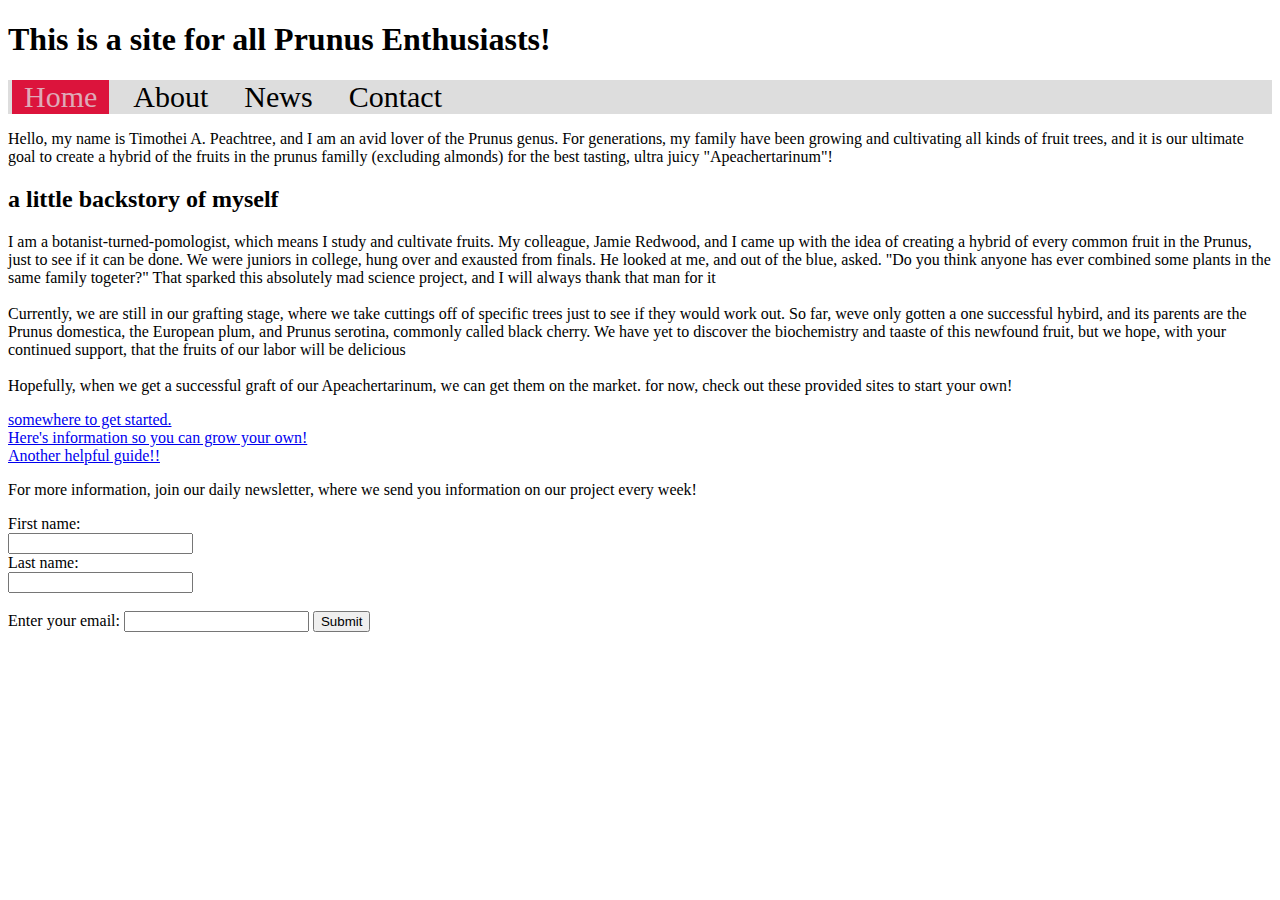
<file: index.html>
<!DOCTYPE html>
<html>
<head>
  <meta charset="UTF-8">
  <meta name="description" content="Free Web tutorials">
  <meta name="keywords" content="HTML, CSS, JavaScript">
  <meta name="author" content="John Doe">
  <meta name="viewport" content="width=device-width, initial-scale=1.0">
    <link rel="stylesheet" href="navstyle.css">
    <title>Prunus Enthusiast</title>
</head>
<body>

<div class="transbox">
  <h1>This is a site for all Prunus Enthusiasts!</h1>
</div>

<ul>
  <li><a class="active" href="index.html">Home</a></li>
  <li><a href="about.html">About</a></li>
  <li><a href="news.html">News</a></li>
  <li><a href="contact.html">Contact</a></li>
</ul>
<p>Hello, my name is Timothei A. Peachtree, and I am an avid lover of the Prunus genus. For generations, my family have been growing and cultivating all kinds of fruit trees, and it is our ultimate goal to create a hybrid of the fruits in the prunus familly (excluding almonds) for the best tasting, ultra juicy "Apeachertarinum"!</p>

<h2>a little backstory of myself</h2>
<p>I am a botanist-turned-pomologist, which means I study and cultivate fruits. My colleague, Jamie Redwood, and I came up with the idea of creating a hybrid of every common fruit in the Prunus, just to see if it can be done. We were juniors in college, hung over and exausted from finals. He looked at me, and out of the blue, asked. "Do you think anyone has ever combined some plants in the same family togeter?" That sparked this absolutely mad science project, and I will always thank that man for it<br><br>Currently, we are still in our grafting stage, where we take cuttings off of specific trees just to see if they would work out. So far, weve only gotten a one successful hybird, and its parents are the Prunus domestica, the European plum, and Prunus serotina, commonly called black cherry. We have yet to discover the biochemistry and taaste of this newfound fruit, but we hope, with your continued support, that the fruits of our labor will be delicious<br><br>Hopefully, when we get a successful graft of our Apeachertarinum, we can get them on the market. for now, check out these provided sites to start your own!</p>
<a href="https://www.starkbros.com/products/fruit-trees">somewhere to get started.</a><br>
<a href="https://www.gardeningknowhow.com/edible/fruits/peach/peach-tree-care.htm">Here's information so you can grow your own!</a><br>
<a href="https://www.thespruce.com/how-to-grow-and-care-for-peach-trees-4589455">Another helpful guide!!</a>


<p>For more information, join our daily newsletter, where we send you information on our project every week!</p>
<form action="/action_page.php">
<label for="fname">First name:</label><br>
<input type="text" id="fname" name="fname"><br>
<label for="lname">Last name:</label><br>
<input type="text" id="lname" name="lname"><br><br>
<label for="email">Enter your email:</label>
<input type="email" id="email" name="email">
<input type="submit" value="Submit">
</form>

</body>
</html>
</file>
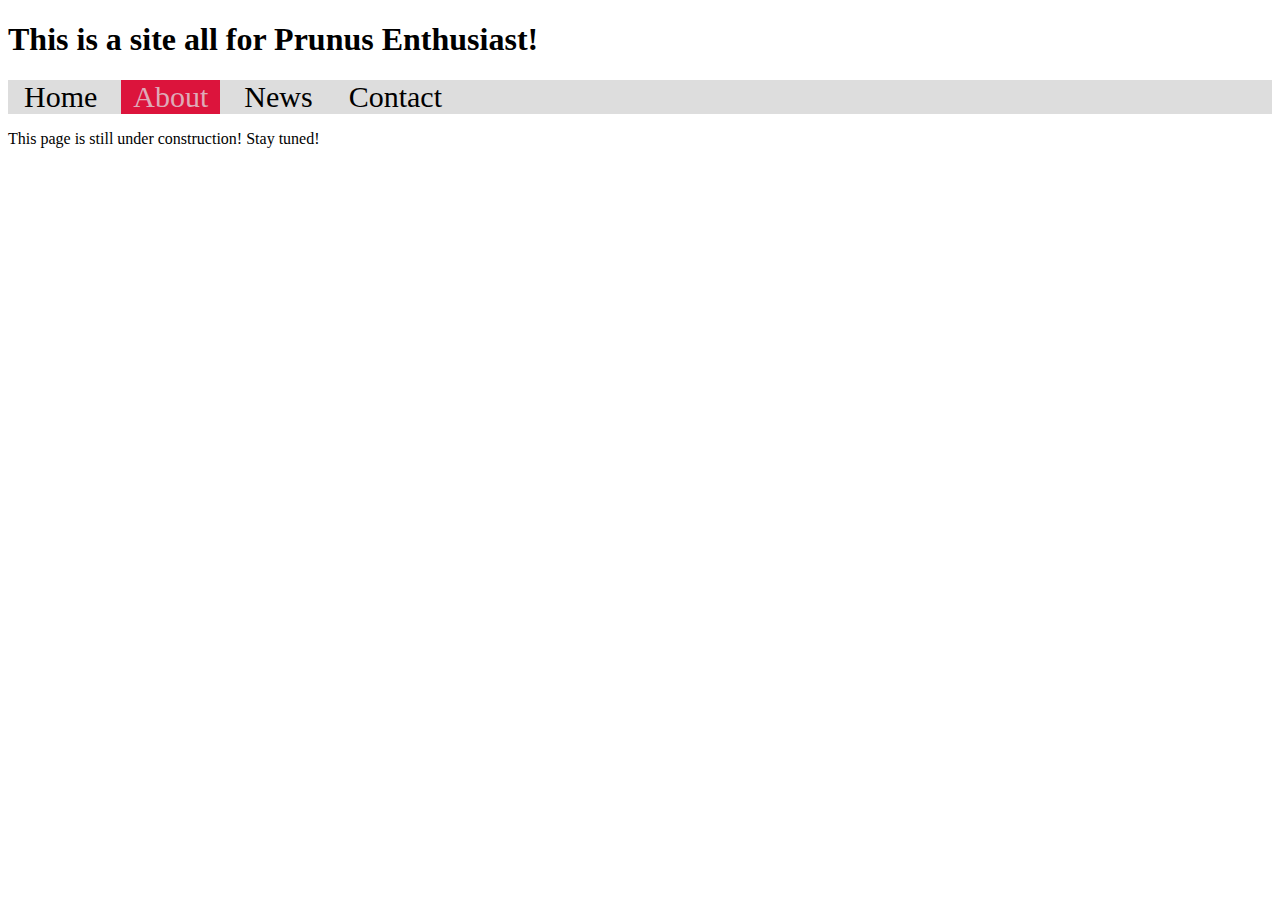
<file: about.html>
<!DOCTYPE html>
<html>
<head>
  <meta charset="UTF-8">
  <meta name="description" content="Free Web tutorials">
  <meta name="keywords" content="HTML, CSS, JavaScript">
  <meta name="author" content="John Doe">
  <meta name="viewport" content="width=device-width, initial-scale=1.0">
    <link rel="stylesheet" href="navstyle.css">
    <title>Prunus Enthusiast</title>
</head>
<body>

<h1>This is a site all for Prunus Enthusiast!</h1>
<ul>
  <li><a href="home.html">Home</a></li>
  <li><a class="active" href="about.html">About</a></li>
  <li><a href="news.html">News</a></li>
  <li><a href="contact.html">Contact</a></li>
  
</ul>

<p>This page is still under construction! Stay tuned!</p>
</body>
</html>
</file>
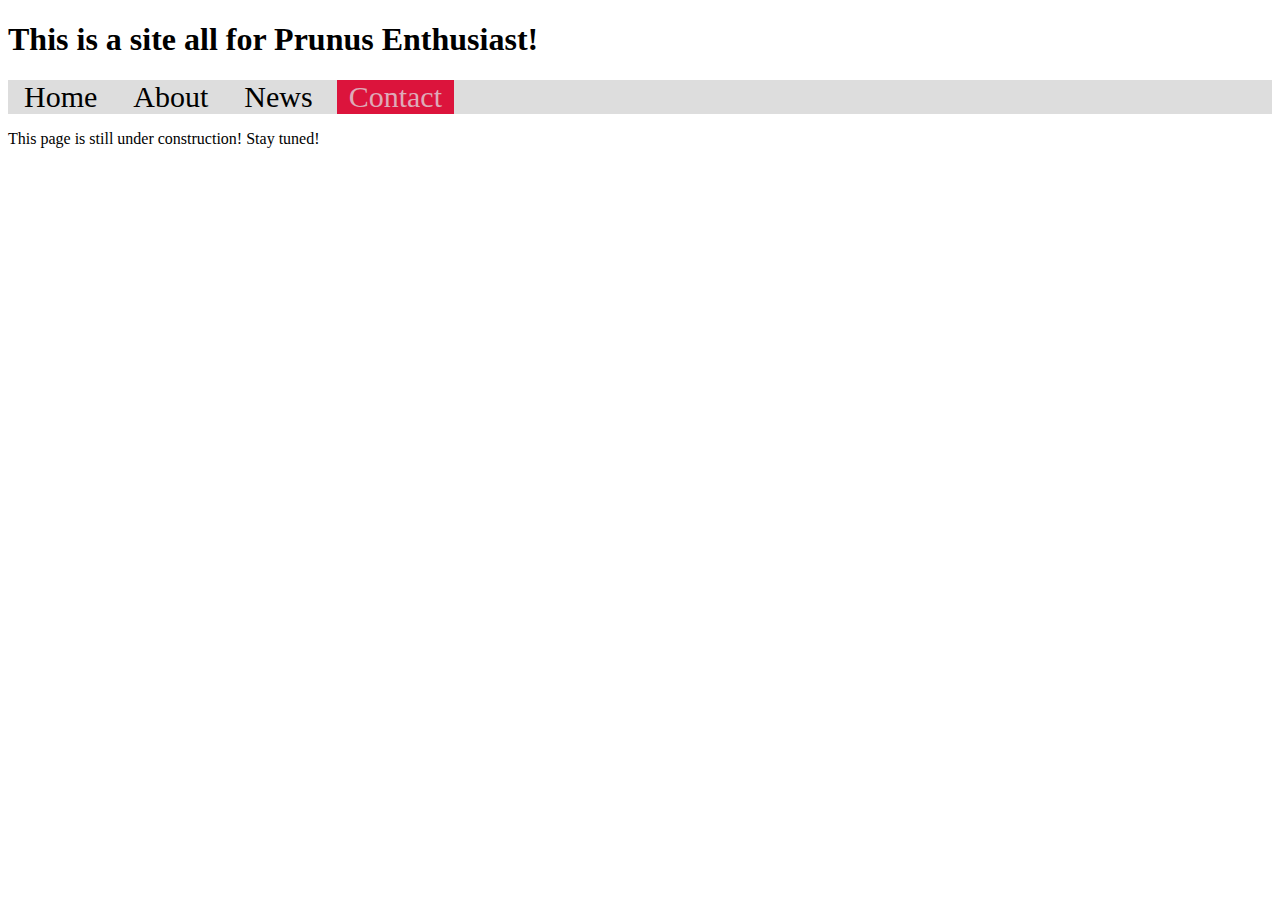
<file: contact.html>
<!DOCTYPE html>
<html>
<head>
  <meta charset="UTF-8">
  <meta name="description" content="Free Web tutorials">
  <meta name="keywords" content="HTML, CSS, JavaScript">
  <meta name="author" content="John Doe">
  <meta name="viewport" content="width=device-width, initial-scale=1.0">
    <link rel="stylesheet" href="navstyle.css">
    <title>Prunus Enthusiast</title>
</head>
<body>

<h1>This is a site all for Prunus Enthusiast!</h1>
<ul>
    <li><a href="home.html">Home</a></li>
    <li><a href="about.html">About</a></li>
    <li><a href="news.html">News</a></li>
    <li><a class="active" href="contact.html">Contact</a></li>
  
</ul>

<p>This page is still under construction! Stay tuned!</p>

</body>
</html>
</file>
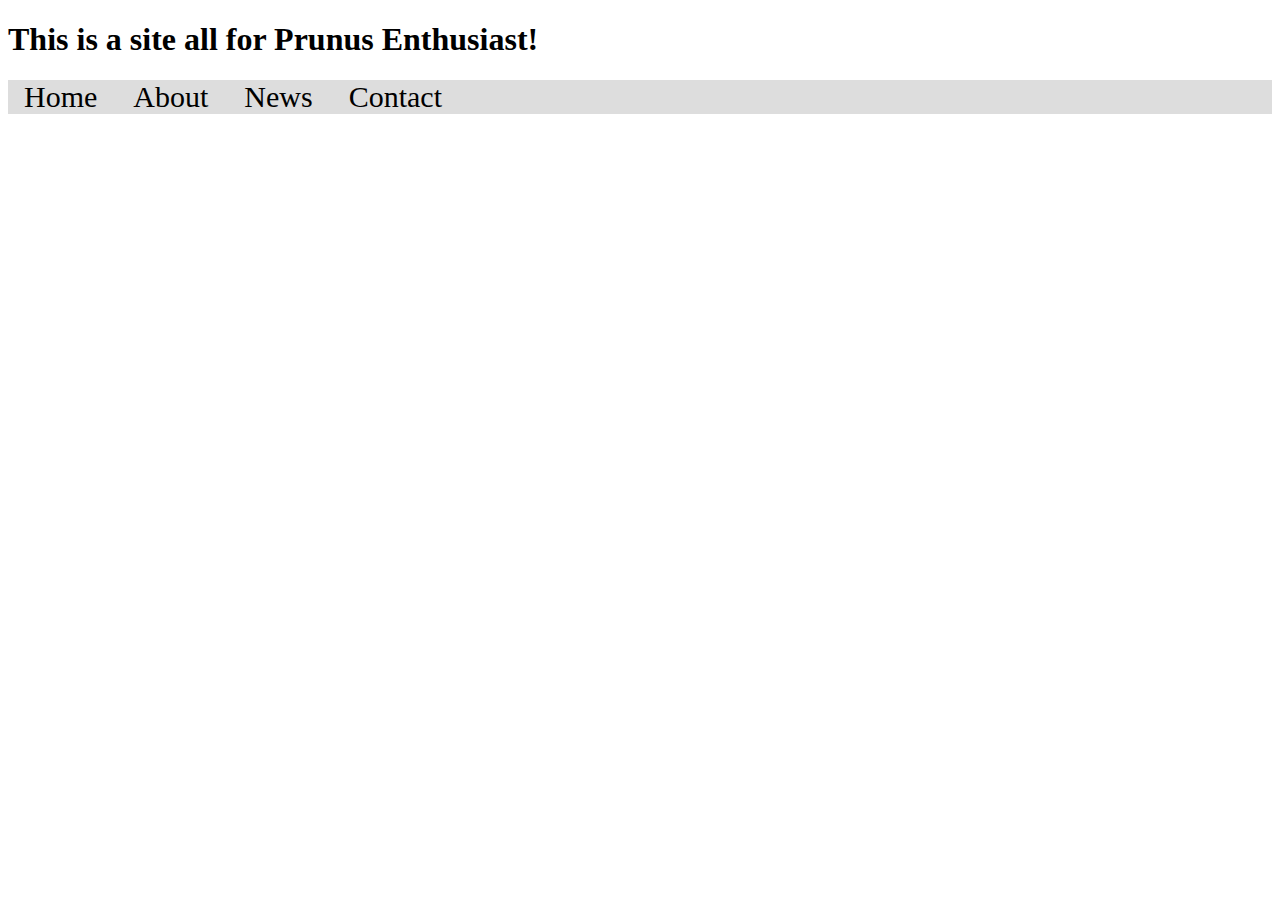
<file: navbar.html>
<!DOCTYPE html>
<html>
<head>
  <meta charset="UTF-8">
  <meta name="description" content="Navbar">
  <meta name="keywords" content="HTML, CSS, JavaScript">
  <meta name="author" content="Dross">
  <meta name="viewport" content="width=device-width, initial-scale=1.0">
    <link rel="stylesheet" href="navstyle.css">
    
    <title>Prunus Enthusiast</title>
</head>
<body>

<h1>This is a site all for Prunus Enthusiast!</h1>
<ul>
  <li><a href="home.html">Home</a></li>
  <li><a href="about.html">About</a></li>
  <li><a href="news.html">News</a></li>
  <li><a href="contact.html">Contact</a></li>
</ul>

</body>
</html>
</file>
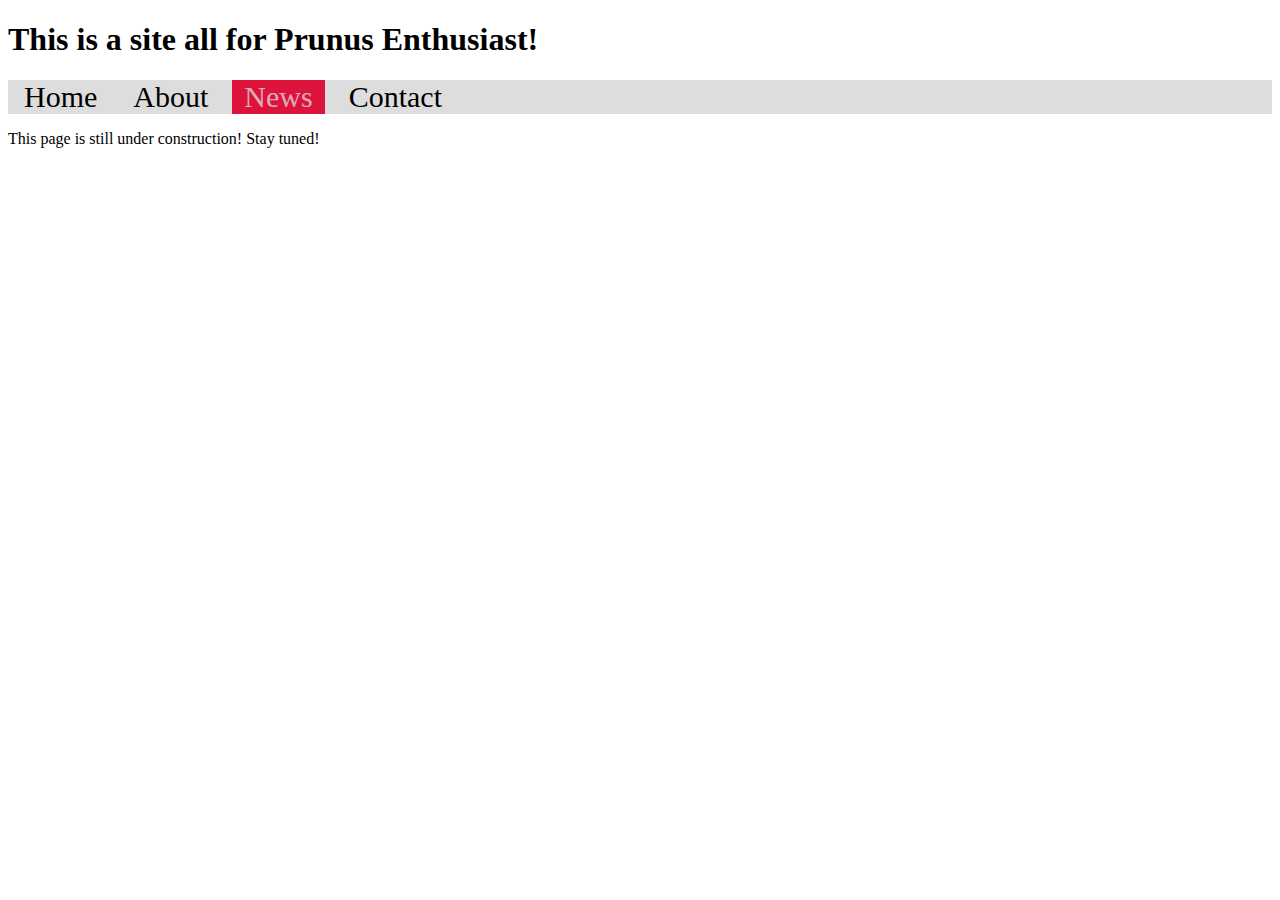
<file: news.html>
<!DOCTYPE html>
<html>
<head>
  <meta charset="UTF-8">
  <meta name="description" content="Free Web tutorials">
  <meta name="keywords" content="HTML, CSS, JavaScript">
  <meta name="author" content="John Doe">
  <meta name="viewport" content="width=device-width, initial-scale=1.0">
    <link rel="stylesheet" href="navstyle.css">
    <title>Prunus Enthusiast</title>
</head>
<body>

<h1>This is a site all for Prunus Enthusiast!</h1>
<ul>
    <li><a href="home.html">Home</a></li>
    <li><a href="about.html">About</a></li>
    <li><a class="active" href="news.html">News</a></li>
    <li><a href="contact.html">Contact</a></li>
</ul>

<p>This page is still under construction! Stay tuned!</p>

</body>
</html>
</file>
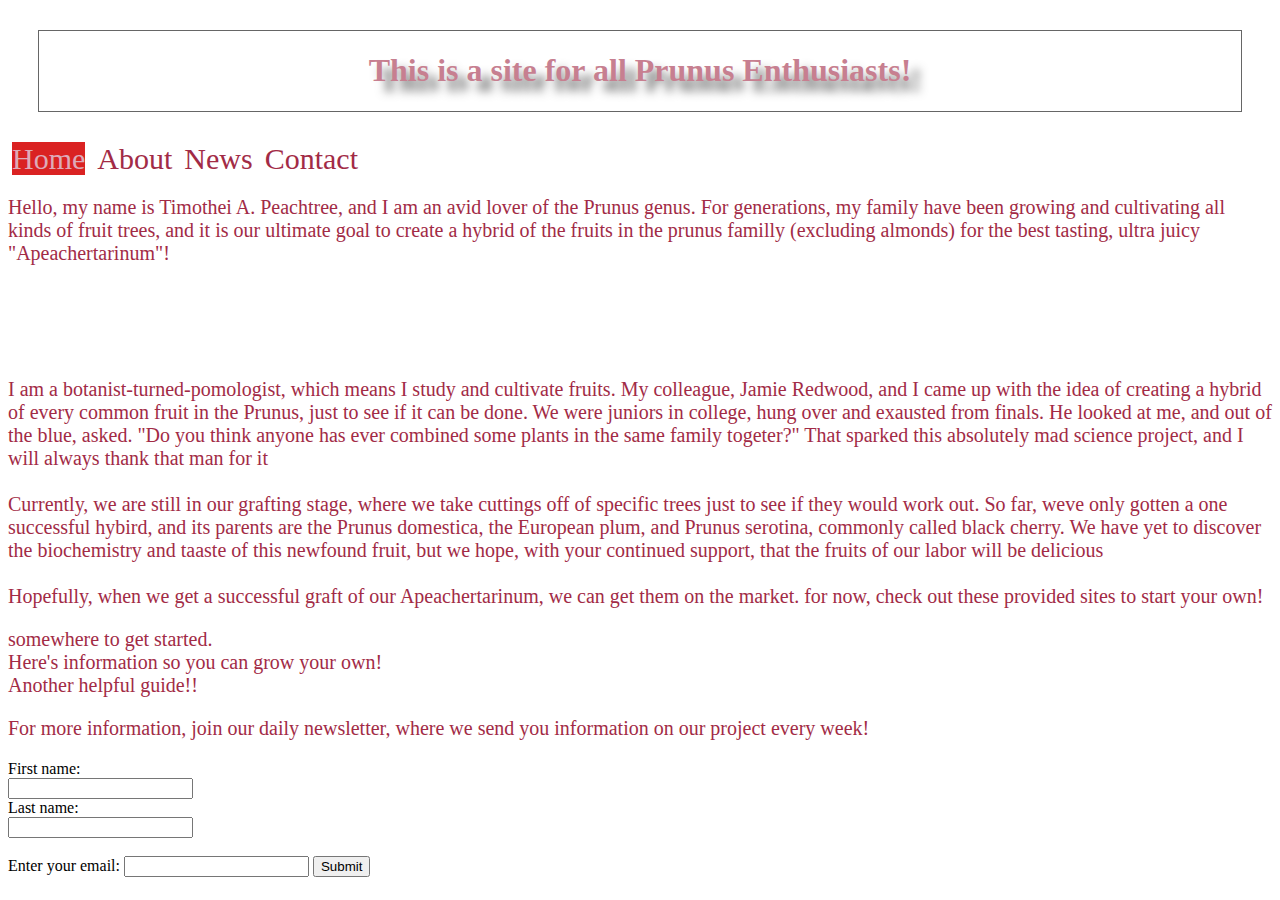
<file: peachsite.html>
<!DOCTYPE html>
<html lang="en">
<head>
    <meta charset="UTF-8">
    <meta name="viewport" content="width=device-width, initial-scale=1.0">
    <title>Prunus Enthusiast</title>
    <link rel="stylesheet" href="mystyle.css">
</head>
<body>
    <div class="transbox">
        <h1>This is a site for all Prunus Enthusiasts!</h1>
    </div>

    <ul>
        <li><a class="active" href="index.html">Home</a></li>
        <li><a href="about.html">About</a></li>
        <li><a href="news.html">News</a></li>
        <li><a href="contact.html">Contact</a></li>
    </ul>
    <p>Hello, my name is Timothei A. Peachtree, and I am an avid lover of the Prunus genus. For generations, my family have been growing and cultivating all kinds of fruit trees, and it is our ultimate goal to create a hybrid of the fruits in the prunus familly (excluding almonds) for the best tasting, ultra juicy "Apeachertarinum"!</p>

    <h2>a little backstory of myself</h2>
    <p>I am a botanist-turned-pomologist, which means I study and cultivate fruits. My colleague, Jamie Redwood, and I came up with the idea of creating a hybrid of every common fruit in the Prunus, just to see if it can be done. We were juniors in college, hung over and exausted from finals. He looked at me, and out of the blue, asked. "Do you think anyone has ever combined some plants in the same family togeter?" That sparked this absolutely mad science project, and I will always thank that man for it<br><br>Currently, we are still in our grafting stage, where we take cuttings off of specific trees just to see if they would work out. So far, weve only gotten a one successful hybird, and its parents are the Prunus domestica, the European plum, and Prunus serotina, commonly called black cherry. We have yet to discover the biochemistry and taaste of this newfound fruit, but we hope, with your continued support, that the fruits of our labor will be delicious<br><br>Hopefully, when we get a successful graft of our Apeachertarinum, we can get them on the market. for now, check out these provided sites to start your own!</p>
    <a href="https://www.starkbros.com/products/fruit-trees">somewhere to get started.</a><br>
    <a href="https://www.gardeningknowhow.com/edible/fruits/peach/peach-tree-care.htm">Here's information so you can grow your own!</a><br>
    <a href="https://www.thespruce.com/how-to-grow-and-care-for-peach-trees-4589455">Another helpful guide!!</a>


    <p>For more information, join our daily newsletter, where we send you information on our project every week!</p>
   <form action="/action_page.php">
    <label for="fname">First name:</label><br>
    <input type="text" id="fname" name="fname"><br>
    <label for="lname">Last name:</label><br>
    <input type="text" id="lname" name="lname"><br><br>
    <label for="email">Enter your email:</label>
    <input type="email" id="email" name="email">
    <input type="submit" value="Submit">
</form>
</body>
</html>
</file>
<file: navstyle.css>
ul {
    list-style-type: none;
    margin: 0;
    padding: 0;
    overflow: hidden;
    background-color: #dddddd;
}

li {
    display: inline;
    padding: 4px;
}

li a {
    color: black;
    text-decoration: none;
    font-size: 30px;
    padding: 12px
}

li a:hover{
    background-color: blueviolet;
    font-size: 35px;
}

li a:hover:not(.active) {
    background-color: #da2222;
}

.active {
    background-color: crimson;
    color: #deaab8;
}
</file>
<file: mystyle.css>
body {
  background: url("https://cdn.wallpaperhi.com/2116x1340/20180508/5af1a42892856.jpg")no-repeat center center fixed;
  background-size: cover;
}

div.transbox {
  margin: 30px;
  background-color: #c0c0c000;
  border: 1px solid black;
  opacity: 0.6;
}
  
h1 {
  color: #a22b47;
  text-align: center;
  text-shadow: 10px 10px 10px black;
}

h2 {
  color: white;
  font-size: 40px;
}

p {
  font-family: verdana;
  font-size: 20px;
  color: #a22b46;
}

ul {
  list-style-type: none;
  margin: 0;
  padding: 0;
  overflow: hidden;
  background-color: 000000#;
}

li {
  display: inline;
  padding: 4px;
}

li a {
  color: #a22b46;
  text-decoration: none;
  font-size: 30px;
}

li a:hover{
  background-color: #da2222;
  font-size: 35px;
  padding: 10px;
}

li a:hover:not(.active) {
  background-color: #da2222;
}

.active {
  background-color: #da2222;
  color: #deaab8;
}

a {
  color: #a22b46;
  text-decoration: none;
  font-size: 20px;
}
</file>
